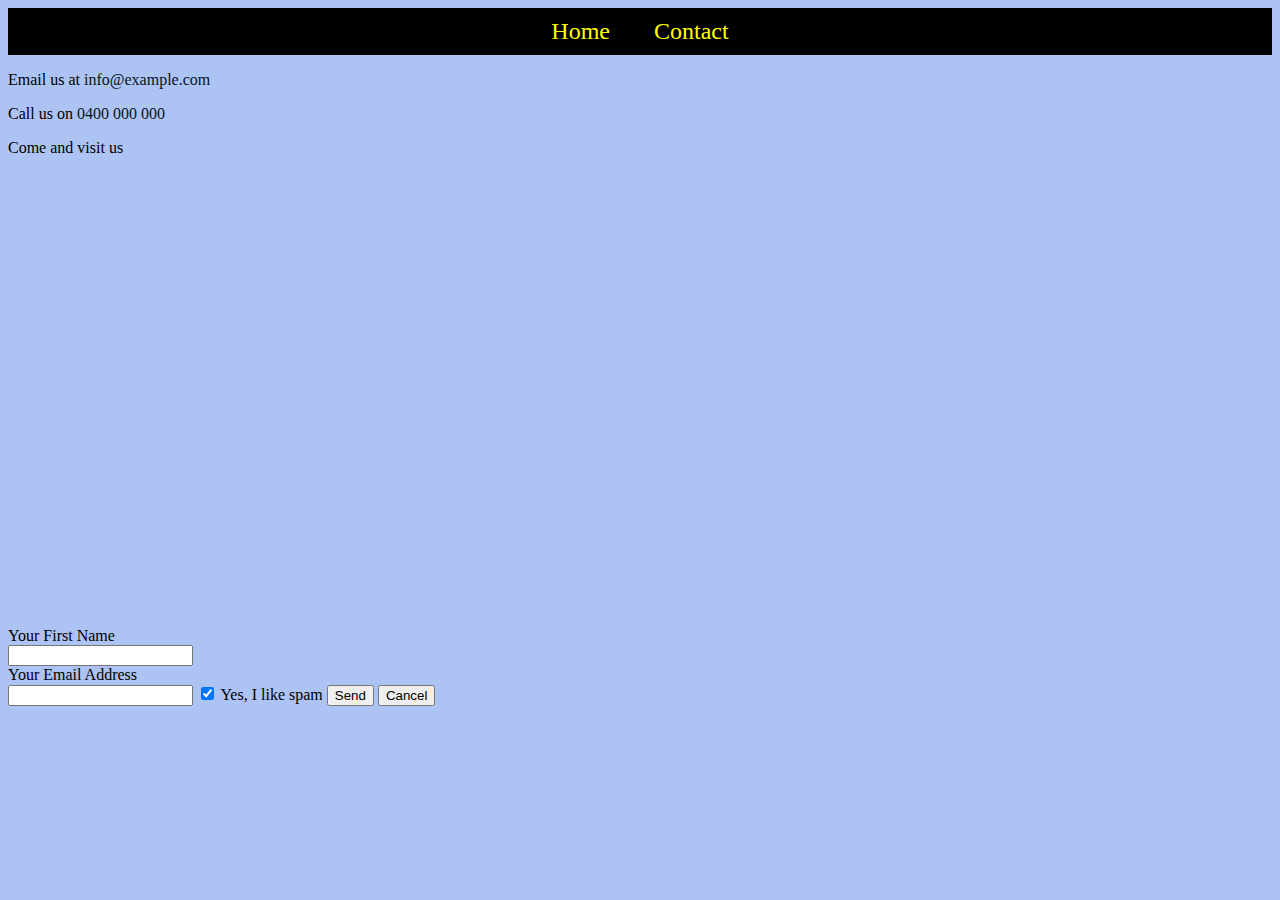
<file: contact.html>
<!DOCTYPE html>
<html lang="en">

<head>
    <meta charset="UTF-8">
    <meta name="viewport" content="width=device-width, initial-scale=1.0">
    <title>Contact</title>
    <link rel="icon" href="images/sharkicon.png">
    <link rel="stylesheet" href="styles.css">
</head>

<body>
    <nav id="main-nav">
        <a href="index.html">Home</a>
        <a href="contact.html">Contact</a>
    </nav>
    <p>
        Email us at <a href="mailto:info@example.com">info@example.com</a>  
    </p>
    <p>
        Call us on <a href="tel:0400000000">0400 000 000</a>
    </p>
    <p>
        Come and visit us <br>
        <iframe src="https://www.google.com/maps/embed?pb=!1m18!1m12!1m3!1d6629.296823424029!2d151.1849472765093!3d-33.82138517324478!2m3!1f0!2f0!3f0!3m2!1i1024!2i768!4f13.1!3m3!1m2!1s0x6b12af1fe3b9b887%3A0x6fda02f3cc79cba1!2sTAFE%20NSW%20-%20St%20Leonards!5e0!3m2!1sen!2sau!4v1740992397219!5m2!1sen!2sau" width="600" height="450" style="border:0;" allowfullscreen="" loading="lazy" referrerpolicy="no-referrer-when-downgrade"></iframe>
    </p>
    <form method="post" action="https://example.com/contact">
        <label for="first">Your First Name</label><br>
        <input type="text" name="first name" id="first"><br>
        <label for="email">Your Email Address</label><br>
        <input type="email" name="email" id="email">
        <!-- checkbox -->
        <input type="checkbox" name="preference" id="pref" checked>
        <label for="pref">Yes, I like spam</label>
        <button type="submit">Send</button>
        <button type="reset">Cancel</button>
    </form>
</body>

</html>
</file>
<file: styles.css>
body {
    background-color: #acc3f4;
}
h1 {
    color: white;
}
img {
    border-style: solid;
    border-width: 10px;
    border-color: black;
}
img:hover {
    border-style: dashed;
    border-color: yellow;
}
a {
    color: rgb(10, 19, 28);
    text-decoration: none;
}
#main-nav {
    background-color: black;
    text-align: center;
    padding: 10px;
}
#main-nav a {
    font-size: 24px;
    color: yellow;
    margin: 20px;
}
#main-nav a:hover {
    text-decoration: underline;
    color: white;
}
</file>
